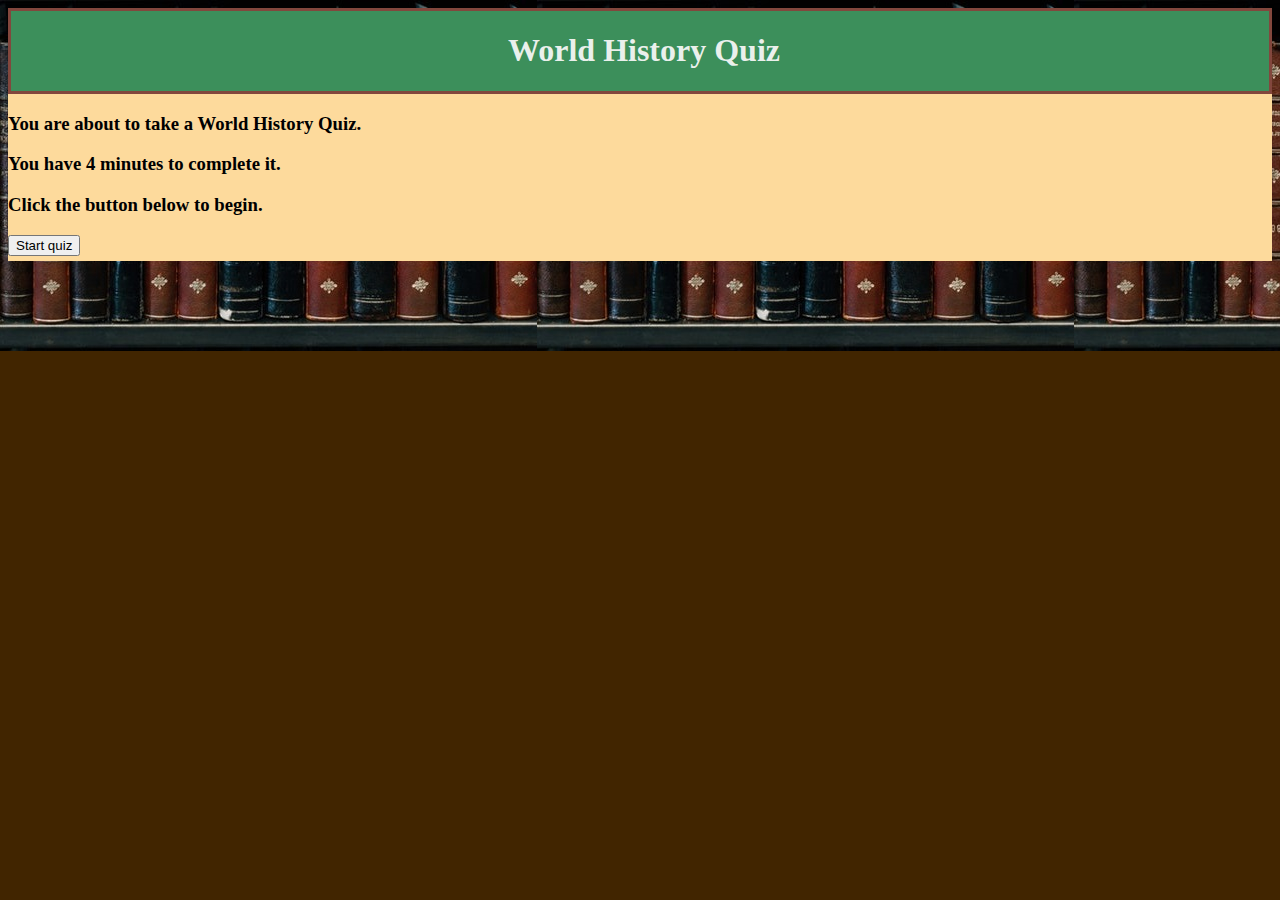
<file: index.html>
<!DOCTYPE html>
<html lang="en-us">

    <head>
        <meta charset="utf-8">
        <title>Trivia</title>
        <link rel="stylesheet" href="https://stackpath.bootstrapcdn.com/bootstrap/4.1.2/css/bootstrap.min.css" integrity="sha384-Smlep5jCw/wG7hdkwQ/Z5nLIefveQRIY9nfy6xoR1uRYBtpZgI6339F5dgvm/e9B" crossorigin="anonymous">
        <link rel="stylesheet" type="text/css" href="assets/css/style.css">
        <script src="https://code.jquery.com/jquery-3.3.1.min.js" integrity="sha256-FgpCb/KJQlLNfOu91ta32o/NMZxltwRo8QtmkMRdAu8=" crossorigin="anonymous"></script>
        <script type="text/javascript" src="assets/javascript/app.js"></script>
    </head>

    <body>
      <div class="container mx-auto" id="all">
         <!-- Header for the top of the page -->
         <div id="header"><h1>World History Quiz</h1></div>
         <div id="quizz">
           <h3>You are about to take a World History Quiz.</h3>
           <h3>You have 4 minutes to complete it.</h3>
           <h3>Click the button below to begin.</h3>
           <a href="quiz.html">
            <button type="button" class="btn btn-success col-2">Start quiz</button>
           </a>
         </div>
      </div>
    </body>
    
</html>
</file>
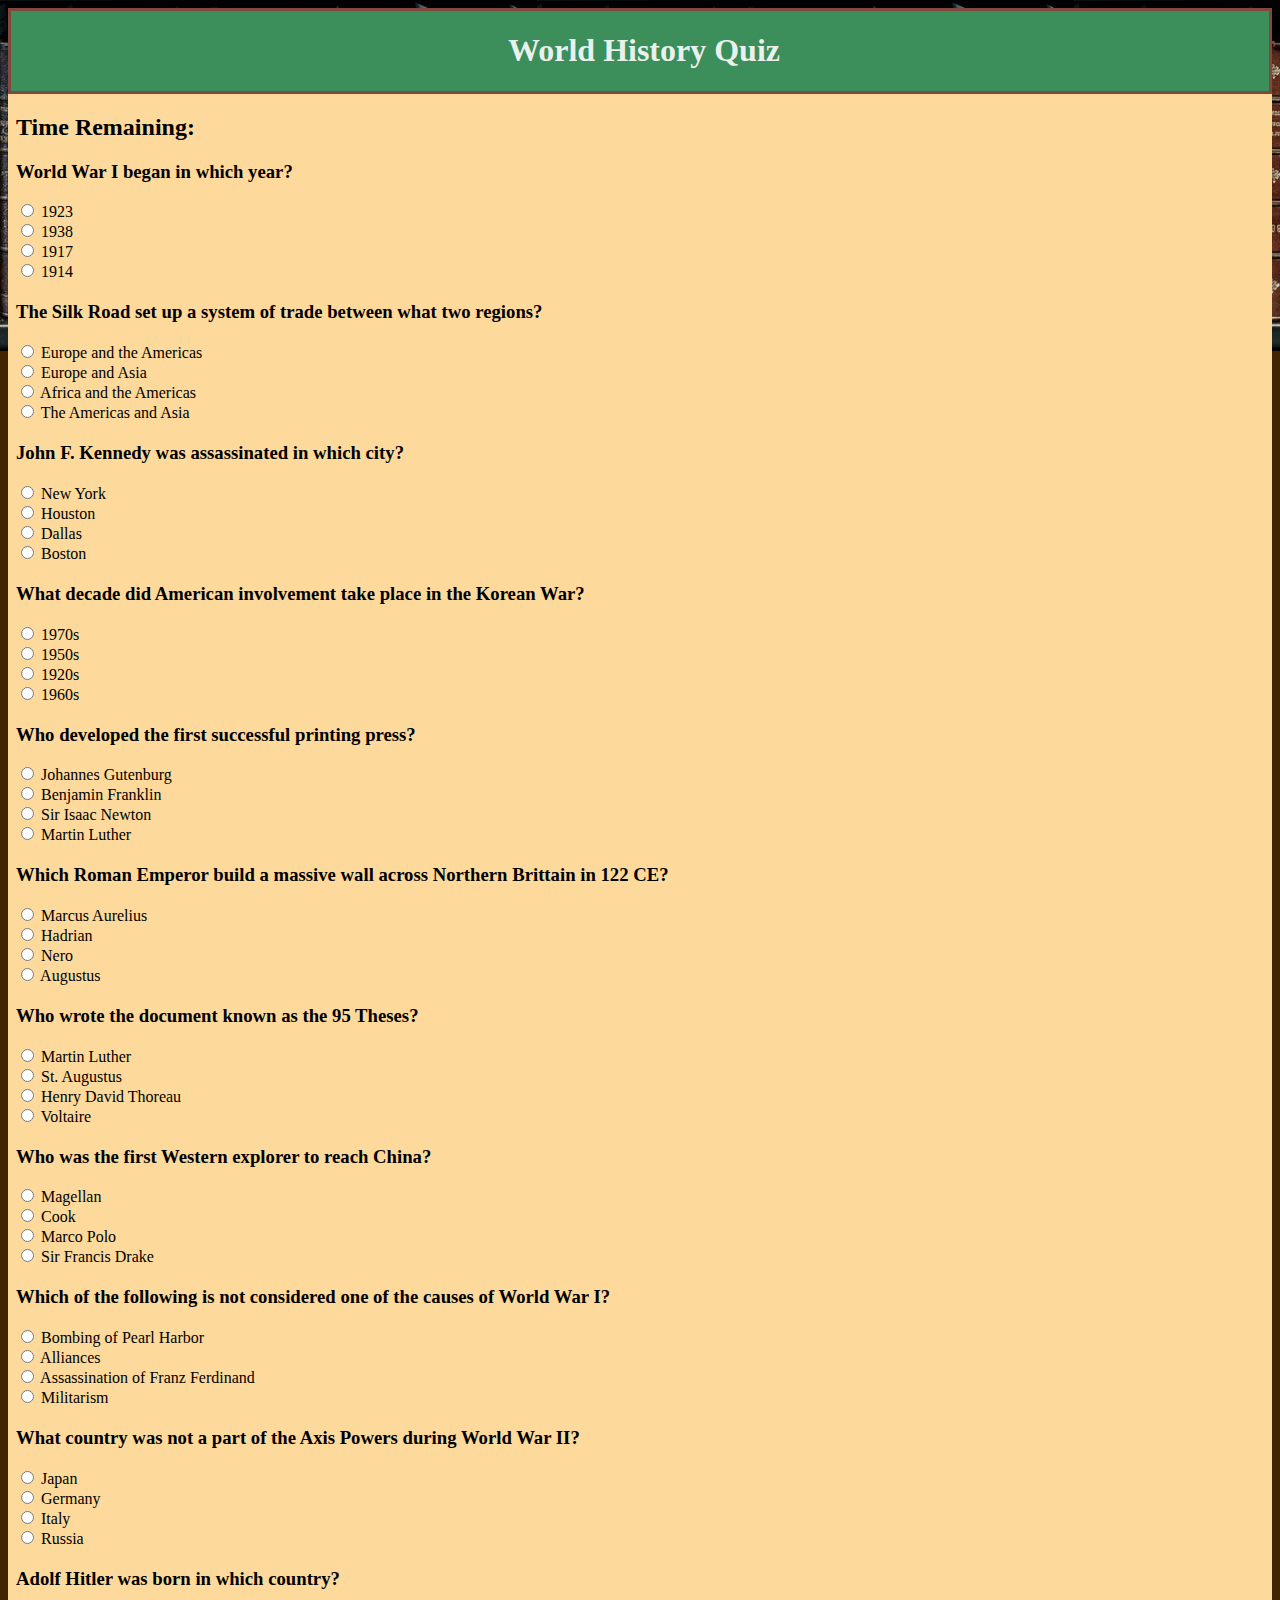
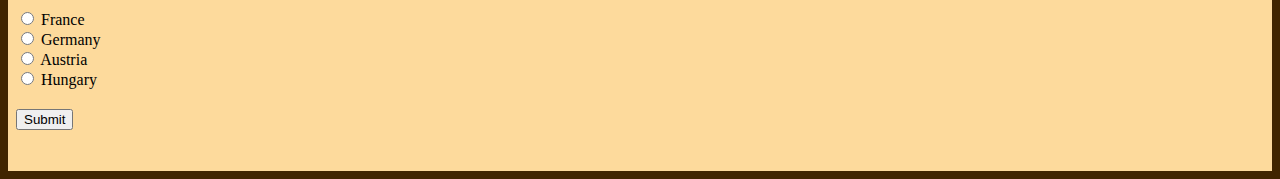
<file: quiz.html>
<!DOCTYPE html>

<html lang="en-us">

    <head>
        <meta charset="utf-8">
        <title>Trivia</title>
        <link rel="stylesheet" href="https://stackpath.bootstrapcdn.com/bootstrap/4.1.2/css/bootstrap.min.css" integrity="sha384-Smlep5jCw/wG7hdkwQ/Z5nLIefveQRIY9nfy6xoR1uRYBtpZgI6339F5dgvm/e9B" crossorigin="anonymous">
        <link rel="stylesheet" type="text/css" href="assets/css/style.css">
        <script src="https://code.jquery.com/jquery-3.3.1.min.js" integrity="sha256-FgpCb/KJQlLNfOu91ta32o/NMZxltwRo8QtmkMRdAu8=" crossorigin="anonymous"></script>
        <script type="text/javascript" src="assets/javascript/app.js"></script>
    </head>

    <body>

        <!-- Div to hold all of content that will be displayed on the page -->
        <div class="container mx-auto" id="all">

            <!-- Header for the top of the page -->
            <div id="header"><h1>World History Quiz</h1></div>
        
            <div id="quiz">

            <!-- Countdown timer until the test is over -->
            <div id="timer"><h2>Time Remaining: </h2></div>

            <div id="question">
            <!-- question 1 -->
                <h3>World War I began in which year?</h3>

                <div class="row">
                    <form class="form-inline col-12">
                    <div class="form-check form-check-inline col-2">
                        <input class="form-check-input" type="radio" name="bt1" id="inlineCheckbox1" value="0">
                        1923
                    </div>
                    <div class="form-check col-2">
                        <input class="form-check-input" type="radio" name="bt1" id="inlineCheckbox1" value="0">
                        1938
                    </div>
                    <div class="form-check col-2">
                        <input class="form-check-input" type="radio" name="bt1" id="inlineCheckbox1" value="0">
                        1917
                    </div>
                    <div class="form-check col-2">
                        <input class="form-check-input" type="radio" name="bt1" id="inlineCheckbox1" value="1">
                        1914
                    </div>
                    </form>
                </div>
            </div>

            <div id="question">
                <!-- question 2 -->
                <h3>The Silk Road set up a system of trade between what two regions?</h3>
    
                <div class="row">
                    <form class="form-inline col-12">
                    <div class="form-check form-check-inline col-2">
                        <input class="form-check-input" type="radio" name="bt10" id="inlineRadio1" value="0">
                        Europe and the Americas
                    </div>
                    <div class="form-check col-2">
                        <input class="form-check-input" type="radio" name="bt10" id="inlineRadio2" value="1">
                        Europe and Asia
                    </div>
                    <div class="form-check col-2">
                        <input class="form-check-input" type="radio" name="bt10" id="inlineRadio3" value="0">
                        Africa and the Americas
                    </div>
                    <div class="form-check col-2">
                        <input class="form-check-input" type="radio" name="bt10" id="inlineRadio4" value="0">
                        The Americas and Asia
                    </div>
                    </form>
                </div>
            </div>

            <div id="question">
                <!-- question 3 -->
                <h3>John F. Kennedy was assassinated in which city?</h3>
    
                <div class="row">
                    <form class="form-inline col-12">
                    <div class="form-check form-check-inline col-2">
                        <input class="form-check-input" type="radio" name="bt3" id="inlineRadio1" value="0">
                        New York
                    </div>
                    <div class="form-check col-2">
                        <input class="form-check-input" type="radio" name="bt3" id="inlineRadio2" value="0">
                        Houston
                    </div>
                    <div class="form-check col-2">
                        <input class="form-check-input" type="radio" name="bt3" id="inlineRadio3" value="1">
                        Dallas
                    </div>
                    <div class="form-check col-2">
                        <input class="form-check-input" type="radio" name="bt3" id="inlineRadio4" value="0">
                        Boston
                    </div>
                    </form>
                </div>
            </div>

            <div id="question">
                <!-- question 4 -->
                <h3>What decade did American involvement take place in the Korean War?</h3>

                <div class="row">
                    <form class="form-inline col-12">
                    <div class="form-check form-check-inline col-2">
                        <input class="form-check-input" type="radio" name="bt4" id="inlineRadio1" value="0">
                        1970s
                    </div>
                    <div class="form-check col-2">
                        <input class="form-check-input" type="radio" name="bt4" id="inlineRadio2" value="1">
                        1950s
                    </div>
                    <div class="form-check col-2">
                        <input class="form-check-input" type="radio" name="bt4" id="inlineRadio3" value="0">
                        1920s
                    </div>
                    <div class="form-check col-2">
                        <input class="form-check-input" type="radio" name="bt4" id="inlineRadio4" value="0">
                        1960s
                    </div>
                    </form>
                </div>
            </div>
            
            <div id="question">
                <!-- question 5 -->
                <h3>Who developed the first successful printing press?</h3>
        
                <div class="row">
                    <form class="form-inline col-12">
                    <div class="form-check form-check-inline col-2">
                        <input class="form-check-input" type="radio" name="bt5" id="inlineRadio1" value="1">
                        Johannes Gutenburg
                    </div>
                    <div class="form-check col-2">
                        <input class="form-check-input" type="radio" name="bt5" id="inlineRadio2" value="0">
                        Benjamin Franklin
                    </div>
                    <div class="form-check col-2">
                        <input class="form-check-input" type="radio" name="bt5" id="inlineRadio3" value="0">
                        Sir Isaac Newton
                    </div>
                    <div class="form-check col-2">
                        <input class="form-check-input" type="radio" name="bt5" id="inlineRadio4" value="0">
                        Martin Luther
                    </div>
                    </form>
                </div>
           </div> 

            <div id="question">
                <!-- question 6  -->
                <h3>Which Roman Emperor build a massive wall across Northern Brittain in 122 CE?</h3>

                <div class="row">
                    <form class="form-inline col-12">
                    <div class="form-check form-check-inline col-2">
                        <input class="form-check-input" type="radio" name="bt7" id="inlineRadio1" value="0">
                        Marcus Aurelius
                    </div>
                    <div class="form-check col-2">
                        <input class="form-check-input" type="radio" name="bt7" id="inlineRadio2" value="1">
                        Hadrian
                    </div>
                    <div class="form-check col-2">
                        <input class="form-check-input" type="radio" name="bt7" id="inlineRadio3" value="0">
                        Nero
                    </div>
                    <div class="form-check col-2">
                        <input class="form-check-input" type="radio" name="bt7" id="inlineRadio4" value="0">
                        Augustus
                    </div>
                    </form>
                </div>
            </div>

            <div id="question">
                <!-- question 7 -->
                <h3>Who wrote the document known as the 95 Theses?</h3>
        
                <div class="row">
                    <form class="form-inline col-12">
                    <div class="form-check form-check-inline col-2">
                        <input class="form-check-input" type="radio" name="bt8" id="inlineRadio1" value="1">
                        Martin Luther
                    </div>
                    <div class="form-check col-2">
                        <input class="form-check-input" type="radio" name="bt8" id="inlineRadio2" value="0">
                        St. Augustus
                    </div>
                    <div class="form-check col-2">
                        <input class="form-check-input" type="radio" name="bt8" id="inlineRadio3" value="0">
                        Henry David Thoreau
                    </div>
                    <div class="form-check col-2">
                        <input class="form-check-input" type="radio" name="bt8" id="inlineRadio4" value="0">
                        Voltaire
                    </div>
                    </form>
                </div>
            </div>

            <div id="question">
                    <!-- question 8 -->
                <h3>Who was the first Western explorer to reach China?</h3>
    
                <div class="row">
                    <form class="form-inline col-12">
                    <div class="form-check form-check-inline col-2">
                        <input class="form-check-input" type="radio" name="bt9" id="inlineRadio1" value="0">
                        Magellan
                    </div>
                    <div class="form-check col-2">
                        <input class="form-check-input" type="radio" name="bt9" id="inlineRadio2" value="0">
                        Cook
                    </div>
                    <div class="form-check col-2">
                        <input class="form-check-input" type="radio" name="bt9" id="inlineRadio3" value="1">
                        Marco Polo
                    </div>
                    <div class="form-check col-2">
                        <input class="form-check-input" type="radio" name="bt9" id="inlineRadio4" value="0">
                        Sir Francis Drake
                    </div>
                    </form>
                </div>
            </div>

            <div id="question">
                <!-- question 9 -->
                <h3>Which of the following is not considered one of the causes of World War I?</h3>
        
                <div class="row">
                    <form class="form-inline col-12">
                    <div class="form-check form-check-inline col-2">
                        <input class="form-check-input" type="radio" name="bt11" id="inlineRadio1" value="1">
                        Bombing of Pearl Harbor
                    </div>
                    <div class="form-check col-2">
                        <input class="form-check-input" type="radio" name="bt11" id="inlineRadio2" value="0">
                        Alliances
                    </div>
                    <div class="form-check col-2">
                        <input class="form-check-input" type="radio" name="bt11" id="inlineRadio3" value="0">
                        Assassination of Franz Ferdinand
                    </div>
                    <div class="form-check col-2">
                        <input class="form-check-input" type="radio" name="bt11" id="inlineRadio4" value="0">
                        Militarism
                    </div>
                    </form>
                </div>
            </div> 
                
            <div id="question">
                <!-- question 10 -->
                <h3>What country was not a part of the Axis Powers during World War II?</h3>

                <div class="row">
                    <form class="form-inline col-12">
                    <div class="form-check form-check-inline col-2">
                        <input class="form-check-input" type="radio" name="bt6" id="inlineRadio1" value="0">
                        Japan
                    </div>
                    <div class="form-check col-2">
                        <input class="form-check-input" type="radio" name="bt6" id="inlineRadio2" value="0">
                        Germany
                    </div>
                    <div class="form-check col-2">
                        <input class="form-check-input" type="radio" name="bt6" id="inlineRadio3" value="0">
                        Italy
                    </div>
                    <div class="form-check col-2">
                        <input class="form-check-input" type="radio" name="bt6" id="inlineRadio4" value="1">
                        Russia
                    </div>
                    </form>
                </div>
            </div>

            <div id="question">
                <!-- question 11 -->
                <h3>Adolf Hitler was born in which country?</h3>
        
                <div class="row">
                    <form class="form-inline col-12">
                    <div class="form-check form-check-inline col-2">
                        <input class="form-check-input" type="radio" name="bt2" id="inlineRadio1" value="0">
                        <label class="form-check-label" for="inlineRadio1">France</label>
                            
                    </div>
                    <div class="form-check col-2">
                        <input class="form-check-input" type="radio" name="bt2" id="inlineRadio2" value="0">
                        <label class="form-check-label" for="inlineRadio2">Germany</label>
                            
                    </div>
                    <div class="form-check col-2">
                        <input class="form-check-input" type="radio" name="bt2" id="inlineRadio3" value="1">
                        <label class="form-check-label" for="inlineRadio3">Austria</label>
                    </div>
                    <div class="form-check col-2">
                        <input class="form-check-input" type="radio" name="bt2" id="inlineRadio4" value="0">
                        <label class="form-check-label" for="inlineRadio4">Hungary</label>
                    </div>
                    </form>
                </div>
            </div>
            
                <!-- submit button goes here -->
            <div id="submitBtn">        
                <button type="button" class="btn btn-success col-2 mb-3" id="submit">Submit</button>  
            </div>   
            <br><br> 
        </div> 
                
        </div>
        </div>

    </body>

</html>
</file>
<file: assets/css/style.css>
body {
    background-image: url("../images/books1.jpg");
    background-repeat: repeat-x;
    /* background-color: #FBC784; */
    background-color: rgb(65, 37, 0);
}
#all {
    background-color: #FDDA9C;
    padding-bottom: 5px;
    
}
#header {
    text-align: center;
    margin-top: 3px;
    background-color: #3C8F5B;
    border: 3px solid #82473D;
    color: rgba(253, 251, 251, 0.911);
    padding-left: 8px;
}
#timer {
    padding-left: 8px;
}
#question {
    margin-bottom: 20px;
    padding-left: 8px;
}
#submitBtn {
    padding-left: 8px;
}
#submit {
    margin-right: auto;
    margin-left: auto;
}
</file>
